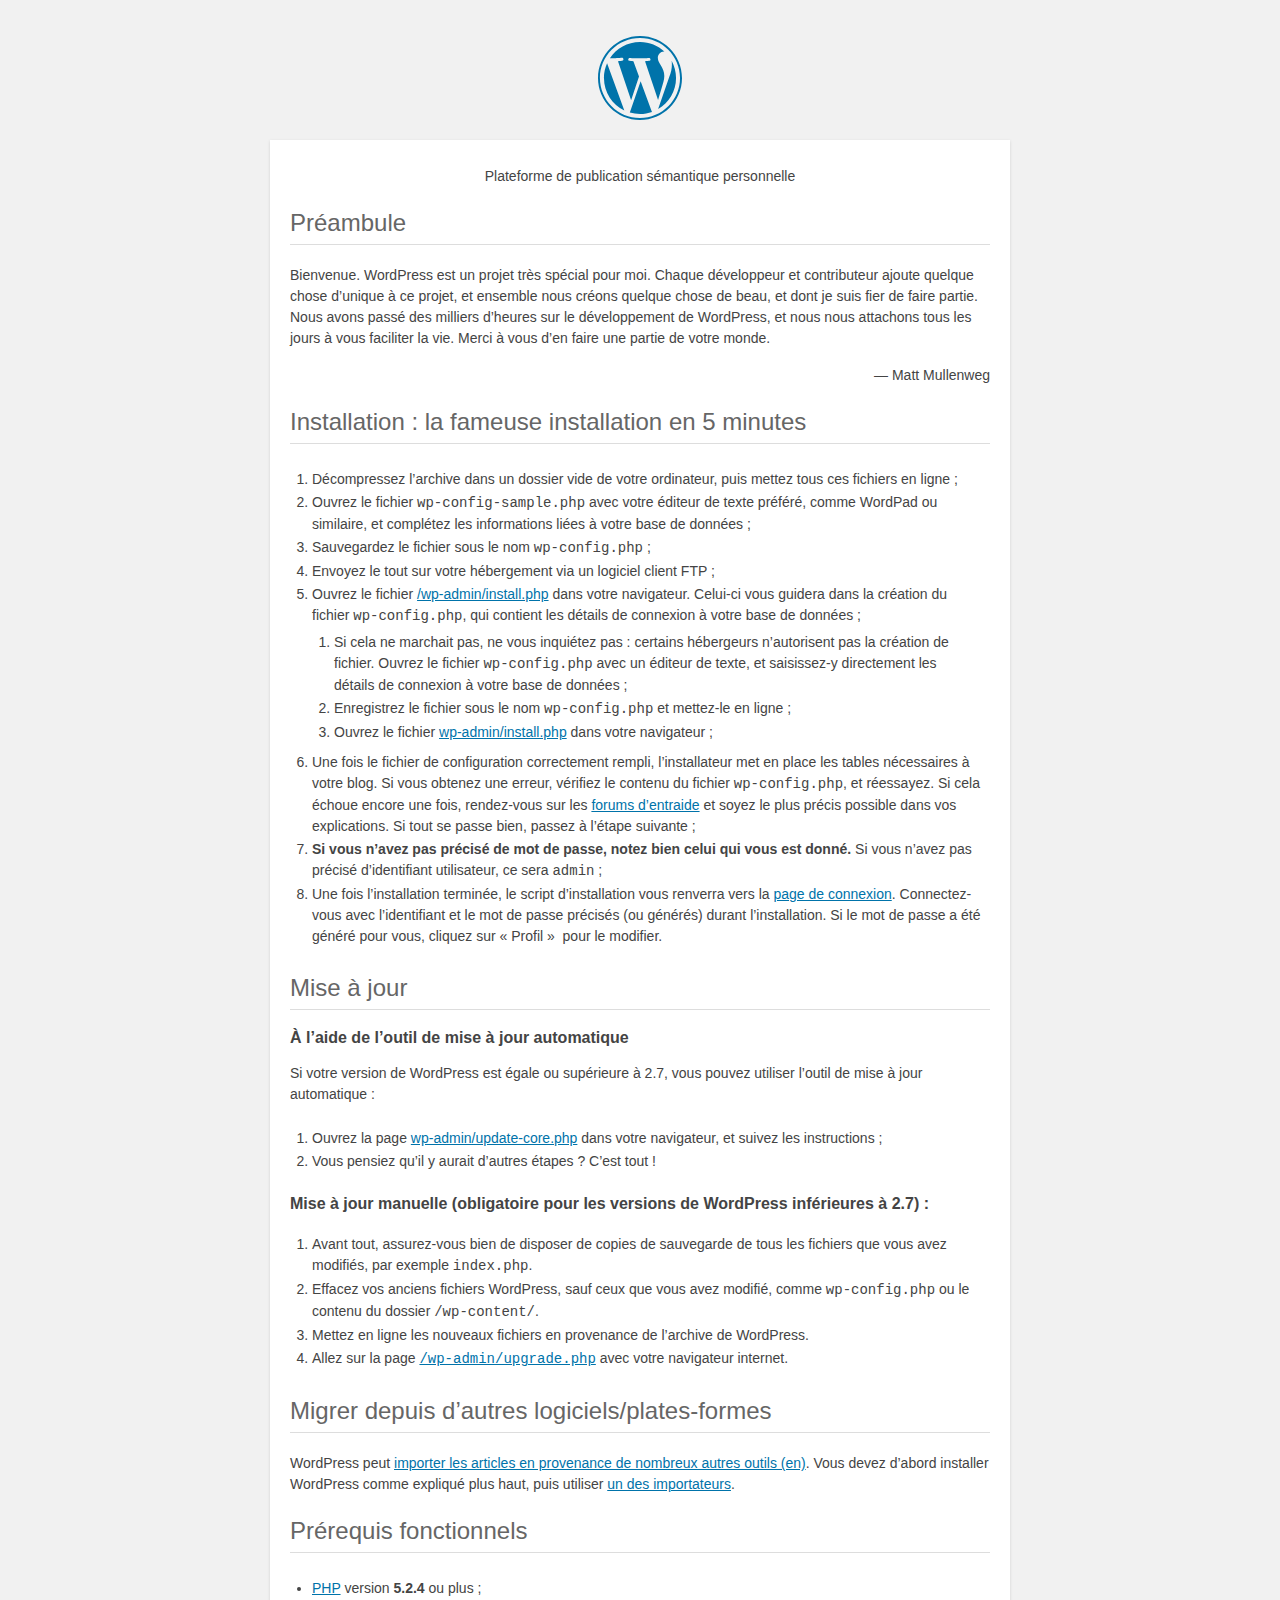
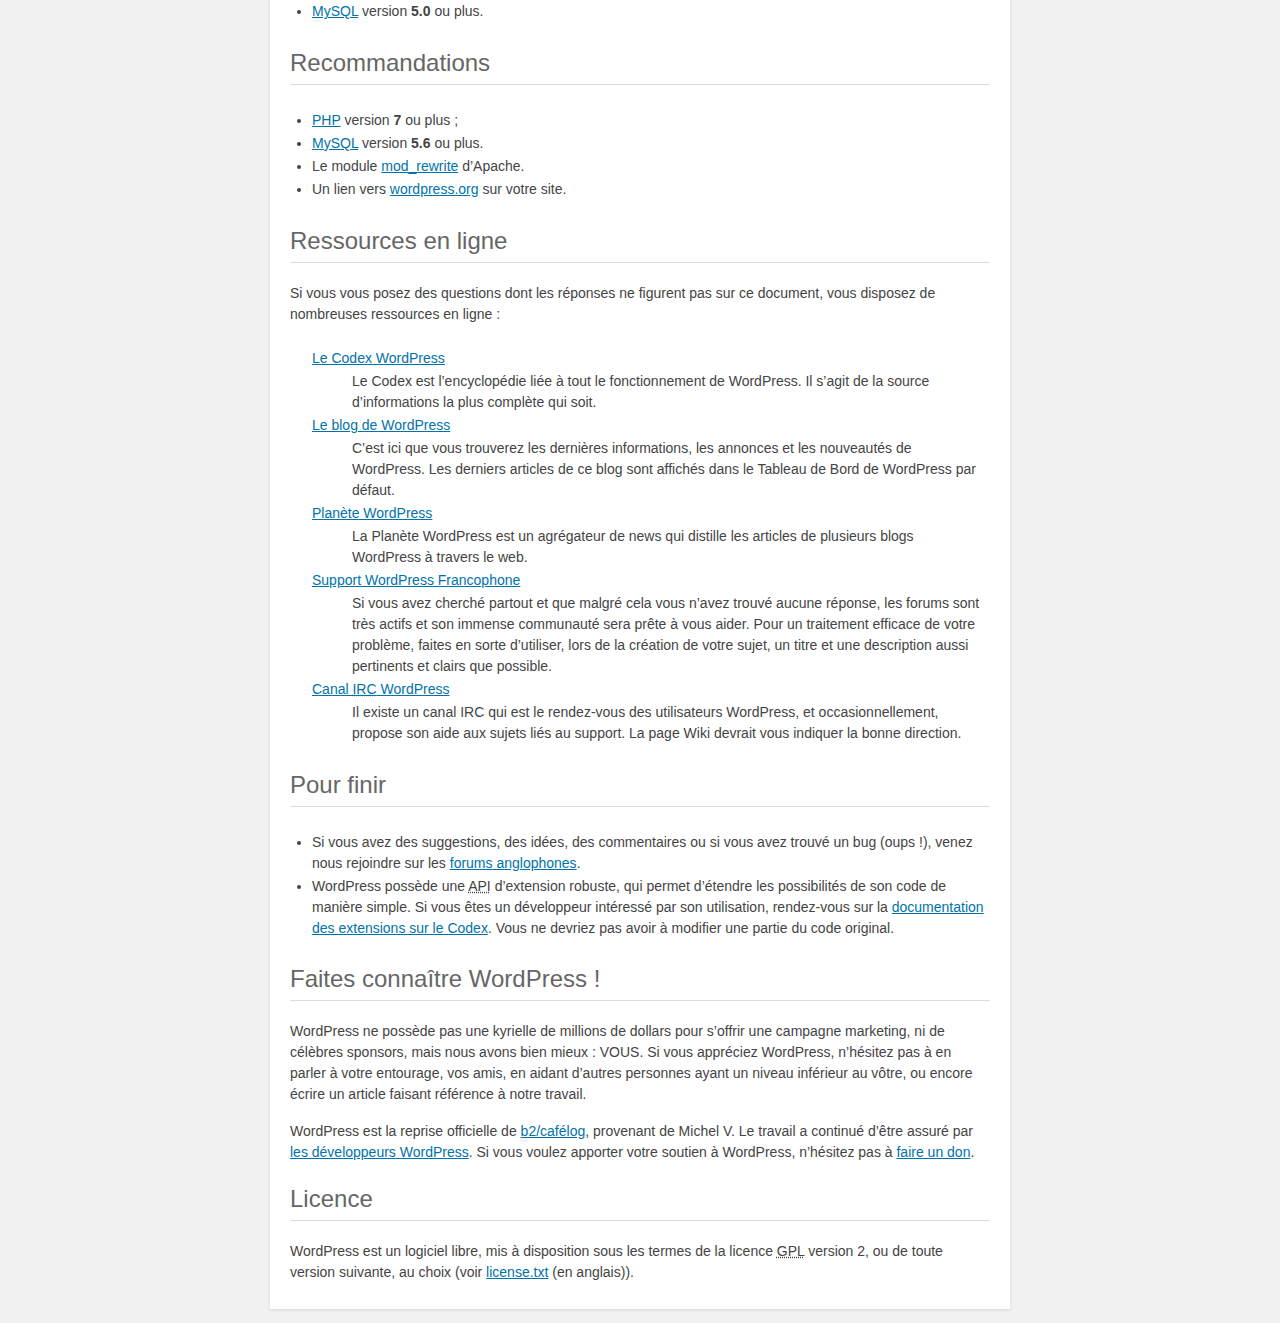
<file: wordpress/readme.html>
<!DOCTYPE html>
<html>
<head>
    <meta name="viewport" content="width=device-width" />
	<meta http-equiv="Content-Type" content="text/html; charset=utf-8" />
	<title>WordPress &#8250; À lire</title>
	<link rel="stylesheet" href="wp-admin/css/install.css?ver=20100228" type="text/css" />
</head>
<body>
<h1 id="logo">
	<a href="https://wordpress.org/"><img alt="WordPress" src="wp-admin/images/wordpress-logo.png" /></a>
</h1>
<p style="text-align: center">Plateforme de publication sémantique personnelle</p>

<h2>Préambule</h2>
<p>Bienvenue. WordPress est un projet très spécial pour moi. Chaque développeur et contributeur ajoute quelque chose d’unique à ce projet, et ensemble nous créons quelque chose de beau, et dont je suis fier de faire partie. Nous avons passé des milliers d’heures sur le développement de WordPress, et nous nous attachons tous les jours à vous faciliter la vie. Merci à vous d’en faire une partie de votre monde.</p>
<p style="text-align: right">&#8212; Matt Mullenweg</p>

<h2>Installation : la fameuse installation en 5 minutes</h2>
<ol>
	<li>Décompressez l’archive dans un dossier vide de votre ordinateur, puis mettez tous ces fichiers en ligne ;</li>
	<li>Ouvrez le fichier <code>wp-config-sample.php</code> avec votre éditeur de texte préféré, comme WordPad ou similaire, et complétez les informations liées à votre base de données ;</li>
	<li>Sauvegardez le fichier sous le nom <code>wp-config.php</code> ;</li>
	<li>Envoyez le tout sur votre hébergement via un logiciel client FTP ;</li>
	<li>Ouvrez le fichier <span class="file"><a href="wp-admin/install.php">/wp-admin/install.php</a></span> dans votre navigateur. Celui-ci vous guidera dans la création du fichier <code>wp-config.php</code>, qui contient les détails de connexion à votre base de données ;
		<ol>
			<li>Si cela ne marchait pas, ne vous inquiétez pas : certains hébergeurs n’autorisent pas la création de fichier. Ouvrez le fichier <code>wp-config.php</code> avec un éditeur de texte, et saisissez-y directement les détails de connexion à votre base de données ;</li>
			<li>Enregistrez le fichier sous le nom <code>wp-config.php</code> et mettez-le en ligne ;</li>
			<li>Ouvrez le fichier  <span class="file"><a href="wp-admin/install.php">wp-admin/install.php</a></span> dans votre navigateur ;</li>
		</ol>
	</li>
	<li>Une fois le fichier de configuration correctement rempli, l’installateur met en place les tables nécessaires à votre blog. Si vous obtenez une erreur, vérifiez le contenu du fichier <span class="file"><code>wp-config.php</code></span>, et réessayez. Si cela échoue encore une fois, rendez-vous sur les <a href="http://www.wordpress-fr.net/support/">forums d’entraide</a> et soyez le plus précis possible dans vos explications. Si tout se passe bien, passez à l’étape suivante ;</li>
	<li><strong>Si vous n’avez pas précisé de mot de passe, notez bien celui qui vous est donné.</strong> Si vous n’avez pas précisé d’identifiant utilisateur, ce sera <code>admin</code> ;</li>
	<li>Une fois l’installation terminée, le script d’installation vous renverra vers la <a href="wp-login.php">page de connexion</a>. Connectez-vous avec l’identifiant et le mot de passe précisés (ou générés) durant l’installation. Si le mot de passe a été généré pour vous, cliquez sur « Profil »  pour le modifier.</li>
</ol>

<h2>Mise à jour</h2>
<h3>À l’aide de l’outil de mise à jour automatique</h3>
<p>Si votre version de WordPress est égale ou supérieure à 2.7, vous pouvez utiliser l’outil de mise à jour automatique&nbsp;:</p>
<ol>
	<li>Ouvrez la page <span class="file"><a href="wp-admin/update-core.php">wp-admin/update-core.php</a></span> dans votre navigateur, et suivez les instructions&nbsp;;</li>
	<li>Vous pensiez qu’il y aurait d’autres étapes ? C’est tout !</li>
</ol>

<h3>Mise à jour manuelle (obligatoire pour les versions de WordPress inférieures à 2.7) :</h3>
<ol>
	<li>Avant tout, assurez-vous bien de disposer de copies de sauvegarde de tous les fichiers que vous avez modifiés, par exemple <code>index.php</code>.</li>
	<li>Effacez vos anciens fichiers WordPress, sauf ceux que vous avez modifié, comme <span class="file"><code>wp-config.php</code></span> ou le contenu du dossier <span class="file"><code>/wp-content/</code></span>.</li>
	<li>Mettez en ligne les nouveaux fichiers en provenance de l’archive de WordPress.</li>
	<li>Allez sur la page <code><span class="file"><a href="wp-admin/upgrade.php">/wp-admin/upgrade.php</a></span></code> avec votre navigateur internet.</li>
</ol>

<h2>Migrer depuis d’autres logiciels/plates-formes</h2>
<p>WordPress peut <a href="https://codex.wordpress.org/Importing_Content">importer les articles en provenance de nombreux autres outils (en)</a>. Vous devez d’abord installer WordPress comme expliqué plus haut, puis utiliser <a href="wp-admin/import.php" title="Importer dans WordPress">un des importateurs</a>.</p>

<h2>Prérequis fonctionnels</h2>
<ul>
	<li><a href="http://php.net/">PHP</a> version <strong>5.2.4</strong> ou plus ;</li>
	<li><a href="http://www.mysql.com/">MySQL</a> version <strong>5.0</strong> ou plus.</li>
</ul>

<h2>Recommandations</h2>
<ul>
	<li><a href="http://php.net/">PHP</a> version <strong>7</strong> ou plus ;</li>
	<li><a href="http://www.mysql.com/">MySQL</a> version <strong>5.6</strong> ou plus.</li>
	<li>Le module <a href="http://httpd.apache.org/docs/2.2/mod/mod_rewrite.html">mod_rewrite</a> d’Apache.</li>
  <li>Un lien vers <a href="https://wordpress.org/">wordpress.org</a> sur votre site.</li>
</ul>

<h2>Ressources en ligne</h2>
<p>Si vous vous posez des questions dont les réponses ne figurent pas sur ce document, vous disposez de nombreuses ressources en ligne :</p>
<dl>
	<dt><a href="https://codex.wordpress.org/">Le Codex WordPress</a></dt>
		<dd>Le Codex est l’encyclopédie liée à tout le fonctionnement de WordPress. Il s’agit de la source d’informations la plus complète qui soit.</dd>
	<dt><a href="https://wordpress.org/blog/">Le blog de WordPress</a></dt>
		<dd>C’est ici que vous trouverez les dernières informations, les annonces et les nouveautés de WordPress. Les derniers articles de ce blog sont affichés dans le Tableau de Bord de WordPress par défaut.</dd>
	 <dt><a href="https://planet.wordpress.org/">Planète WordPress</a></dt>
		<dd>La Planète WordPress est un agrégateur de news qui distille les articles de plusieurs blogs WordPress à travers le web.</dd>
	<dt><a href="http://wordpress-fr.net/support/">Support WordPress Francophone</a></dt>
		<dd>Si vous avez cherché partout et que malgré cela vous n’avez trouvé aucune réponse, les forums sont très actifs et son immense communauté sera prête à vous aider. Pour un traitement efficace de votre problème, faites en sorte d’utiliser, lors de la création de votre sujet, un titre et une description aussi pertinents et clairs que possible.</dd>
	 <dt><a href="https://codex.wordpress.org/IRC">Canal <abbr title="Internet Relay Chat">IRC</abbr> WordPress</a></dt>
		<dd>Il existe un canal IRC qui est le rendez-vous des utilisateurs WordPress, et occasionnellement, propose son aide aux sujets liés au support. La page Wiki devrait vous indiquer la bonne direction.</dd>
</dl>

<h2>Pour finir</h2>
<ul>
	<li>Si vous avez des suggestions, des idées, des commentaires ou si vous avez trouvé un bug (oups !), venez nous rejoindre sur les <a href="https://wordpress.org/support/">forums anglophones</a>.</li>
	<li>WordPress possède une <abbr title="Application Programming Interface">API</abbr> d’extension robuste, qui permet d’étendre les possibilités de son code de manière simple. Si vous êtes un développeur intéressé par son utilisation, rendez-vous sur la <a href="https://codex.wordpress.org/Plugin_API">documentation des extensions sur le Codex</a>. Vous ne devriez pas avoir à modifier une partie du code original.</li>
</ul>

<h2>Faites connaître WordPress !</h2>
<p>WordPress ne possède pas une kyrielle de millions de dollars pour s’offrir une campagne marketing, ni de célèbres sponsors, mais nous avons bien mieux : VOUS. Si vous appréciez WordPress, n’hésitez pas à en parler à votre entourage, vos amis, en aidant d’autres personnes ayant un niveau inférieur au vôtre, ou encore écrire un article faisant référence à notre travail.</p>

<p>WordPress est la reprise officielle de <a href="http://cafelog.com/">b2/caf&eacute;log</a>, provenant de Michel V. Le travail a continué d’être assuré par <a href="https://wordpress.org/about/">les développeurs WordPress</a>. Si vous voulez apporter votre soutien à WordPress, n’hésitez pas à <a href="https://wordpress.org/donate/">faire un don</a>.</p>

<h2>Licence</h2>
<p>WordPress est un logiciel libre, mis à disposition sous les termes de la licence <abbr title="GNU Public License">GPL</abbr> version 2, ou de toute version suivante, au choix (voir <a href="license.txt">license.txt</a> (en anglais)).</p>

</body>
</html>
</file>
<file: wordpress/wp-admin/css/install.css>
html {
	background: #f1f1f1;
	margin: 0 20px;
}

body {
	background: #fff;
	color: #444;
	font-family: -apple-system, BlinkMacSystemFont, "Segoe UI", Roboto, Oxygen-Sans, Ubuntu, Cantarell, "Helvetica Neue", sans-serif;
	margin: 140px auto 25px;
	padding: 20px 20px 10px 20px;
	max-width: 700px;
	-webkit-font-smoothing: subpixel-antialiased;
	box-shadow: 0 1px 3px rgba(0,0,0,0.13);
}

a {
	color: #0073aa;
}

a:hover,
a:active {
	color: #00a0d2;
}

a:focus {
	color: #124964;
	box-shadow:
		0 0 0 1px #5b9dd9,
		0 0 2px 1px rgba(30, 140, 190, .8);
}

.ie8 a:focus {
	outline: #5b9dd9 solid 1px;
}

h1, h2 {
	border-bottom: 1px solid #ddd;
	clear: both;
	color: #666;
	font-size: 24px;
	padding: 0;
	padding-bottom: 7px;
	font-weight: 400;
}

h3 {
	font-size: 16px;
}

p, li, dd, dt {
	padding-bottom: 2px;
	font-size: 14px;
	line-height: 1.5;
}

code, .code {
	font-family: Consolas, Monaco, monospace;
}

ul, ol, dl {
	padding: 5px 5px 5px 22px;
}

a img {
	border:0
}
abbr {
	border: 0;
	font-variant: normal;
}

fieldset {
	border: 0;
	padding: 0;
	margin: 0;
}

label {
	cursor: pointer;
}

#logo {
	margin: 6px 0 14px 0;
	padding: 0 0 7px 0;
	border-bottom: none;
	text-align:center
}
#logo a {
	background-image: url(../images/w-logo-blue.png?ver=20131202);
	background-image: none, url(../images/wordpress-logo.svg?ver=20131107);
	background-size: 84px;
	background-position: center top;
	background-repeat: no-repeat;
	color: #444; /* same as login.css */
	height: 84px;
	font-size: 20px;
	font-weight: 400;
	line-height: 1.3em;
	margin: -130px auto 25px;
	padding: 0;
	text-decoration: none;
	width: 84px;
	text-indent: -9999px;
	outline: none;
	overflow: hidden;
	display: block;
}

#logo a:focus {
	box-shadow: none;
}

.step {
	margin: 20px 0 15px;
}
.step, th {
	text-align: left;
	padding: 0;
}
.language-chooser.wp-core-ui .step .button.button-large {
	height: 36px;
	font-size: 14px;
	line-height: 33px;
	vertical-align: middle;
}
textarea {
	border: 1px solid #ddd;
	font-family: -apple-system, BlinkMacSystemFont, "Segoe UI", Roboto, Oxygen-Sans, Ubuntu, Cantarell, "Helvetica Neue", sans-serif;
	width: 100%;
	box-sizing: border-box;
}

.form-table {
	border-collapse: collapse;
	margin-top: 1em;
	width: 100%;
}

.form-table td {
	margin-bottom: 9px;
	padding: 10px 20px 10px 0;
	font-size: 14px;
	vertical-align: top
}

.form-table th {
	font-size: 14px;
	text-align: left;
	padding: 10px 20px 10px 0;
	width: 140px;
	vertical-align: top;
}

.form-table code {
	line-height: 18px;
	font-size: 14px;
}

.form-table p {
	margin: 4px 0 0 0;
	font-size: 11px;
}

.form-table input {
	line-height: 20px;
	font-size: 15px;
	padding: 3px 5px;
	border: 1px solid #ddd;
	box-shadow: inset 0 1px 2px rgba(0,0,0,0.07);
}

input,
submit {
	font-family: -apple-system, BlinkMacSystemFont, "Segoe UI", Roboto, Oxygen-Sans, Ubuntu, Cantarell, "Helvetica Neue", sans-serif;
}

.form-table input[type=text],
.form-table input[type=email],
.form-table input[type=url],
.form-table input[type=password] {
	width: 206px;
}

.form-table th p {
	font-weight: 400;
}

.form-table.install-success th,
.form-table.install-success td {
	vertical-align: middle;
	padding: 16px 20px 16px 0;
}

.form-table.install-success td p {
	margin: 0;
	font-size: 14px;
}

.form-table.install-success td code {
	margin: 0;
	font-size: 18px;
}

#error-page {
	margin-top: 50px;
}

#error-page p {
	font-size: 14px;
	line-height: 18px;
	margin: 25px 0 20px;
}

#error-page code, .code {
	font-family: Consolas, Monaco, monospace;
}

.wp-hide-pw > .dashicons {
	line-height: inherit;
}

#pass-strength-result {
	background-color: #eee;
	border: 1px solid #ddd;
	color: #23282d;
	margin: -2px 5px 5px 0px;
	padding: 3px 5px;
	text-align: center;
	width: 218px;
	box-sizing: border-box;
	opacity: 0;
}

#pass-strength-result.short {
	background-color: #f1adad;
	border-color: #e35b5b;
	opacity: 1;
}

#pass-strength-result.bad {
	background-color: #fbc5a9;
	border-color: #f78b53;
	opacity: 1;
}

#pass-strength-result.good {
	background-color: #ffe399;
	border-color: #ffc733;
	opacity: 1;
}

#pass-strength-result.strong {
	background-color: #c1e1b9;
	border-color: #83c373;
	opacity: 1;
}

#pass1.short, #pass1-text.short {
	border-color: #e35b5b;
}

#pass1.bad, #pass1-text.bad {
	border-color: #f78b53;
}

#pass1.good, #pass1-text.good {
	border-color: #ffc733;
}

#pass1.strong, #pass1-text.strong {
	border-color: #83c373;
}

.pw-weak {
	display: none;
}

.message {
	border-left: 4px solid #dc3232;
	padding: .7em .6em;
	background-color: #fbeaea;
}

/* rtl:ignore */
#dbname,
#uname,
#pwd,
#dbhost,
#prefix,
#user_login,
#admin_email,
#pass1,
#pass2 {
	direction: ltr;
}

#pass1-text,
.show-password #pass1 {
	display: none;
}

.show-password #pass1-text
{
	display: inline-block;
}

.form-table span.description.important {
	font-size: 12px;
}


/* localization */
body.rtl,
.rtl textarea,
.rtl input,
.rtl submit {
	font-family: Tahoma, sans-serif;
}

:lang(he-il) body.rtl,
:lang(he-il) .rtl textarea,
:lang(he-il) .rtl input,
:lang(he-il) .rtl submit {
	font-family: Arial, sans-serif;
}

@media only screen and (max-width: 799px) {
	body {
		margin-top: 115px;
	}
	#logo a {
		margin: -125px auto 30px;
	}
}

@media screen and ( max-width: 782px ) {

	.form-table {
		margin-top: 0;
	}

	.form-table th,
	.form-table td {
		display: block;
		width: auto;
		vertical-align: middle;
	}

	.form-table th {
		padding: 20px 0 0;
	}

	.form-table td {
		padding: 5px 0;
		border: 0;
		margin: 0;
	}

	textarea,
	input {
		font-size: 16px;
	}

	.form-table td input[type="text"],
	.form-table td input[type="email"],
	.form-table td input[type="url"],
	.form-table td input[type="password"],
	.form-table td select,
	.form-table td textarea,
	.form-table span.description {
		width: 100%;
		font-size: 16px;
		line-height: 1.5;
		padding: 7px 10px;
		display: block;
		max-width: none;
		box-sizing: border-box;
	}

}

body.language-chooser {
	max-width: 300px;
}

.language-chooser select {
	padding: 8px;
	width: 100%;
	display: block;
	border: 1px solid #ddd;
	background-color: #fff;
	color: #32373c;
	font-size: 16px;
	font-family: Arial, sans-serif;
	font-weight: 400;
}

.language-chooser p {
	text-align: right;
}

.screen-reader-input,
.screen-reader-text {
	border: 0;
	clip: rect(1px, 1px, 1px, 1px);
	-webkit-clip-path: inset(50%);
	clip-path: inset(50%);
	height: 1px;
	margin: -1px;
	overflow: hidden;
	padding: 0;
	position: absolute;
	width: 1px;
	word-wrap: normal !important;
}

.spinner {
	background: url(../images/spinner.gif) no-repeat;
	background-size: 20px 20px;
	visibility: hidden;
	opacity: 0.7;
	filter: alpha(opacity=70);
	width: 20px;
	height: 20px;
	margin: 2px 5px 0;
}

.step .spinner {
	display: inline-block;
	vertical-align: middle;
	margin-right: 15px;
}

.button.hide-if-no-js,
.hide-if-no-js {
	display: none;
}

/**
 * HiDPI Displays
 */
@media print,
  (-webkit-min-device-pixel-ratio: 1.25),
  (min-resolution: 120dpi) {

	.spinner {
		background-image: url(../images/spinner-2x.gif);
	}

}
</file>
